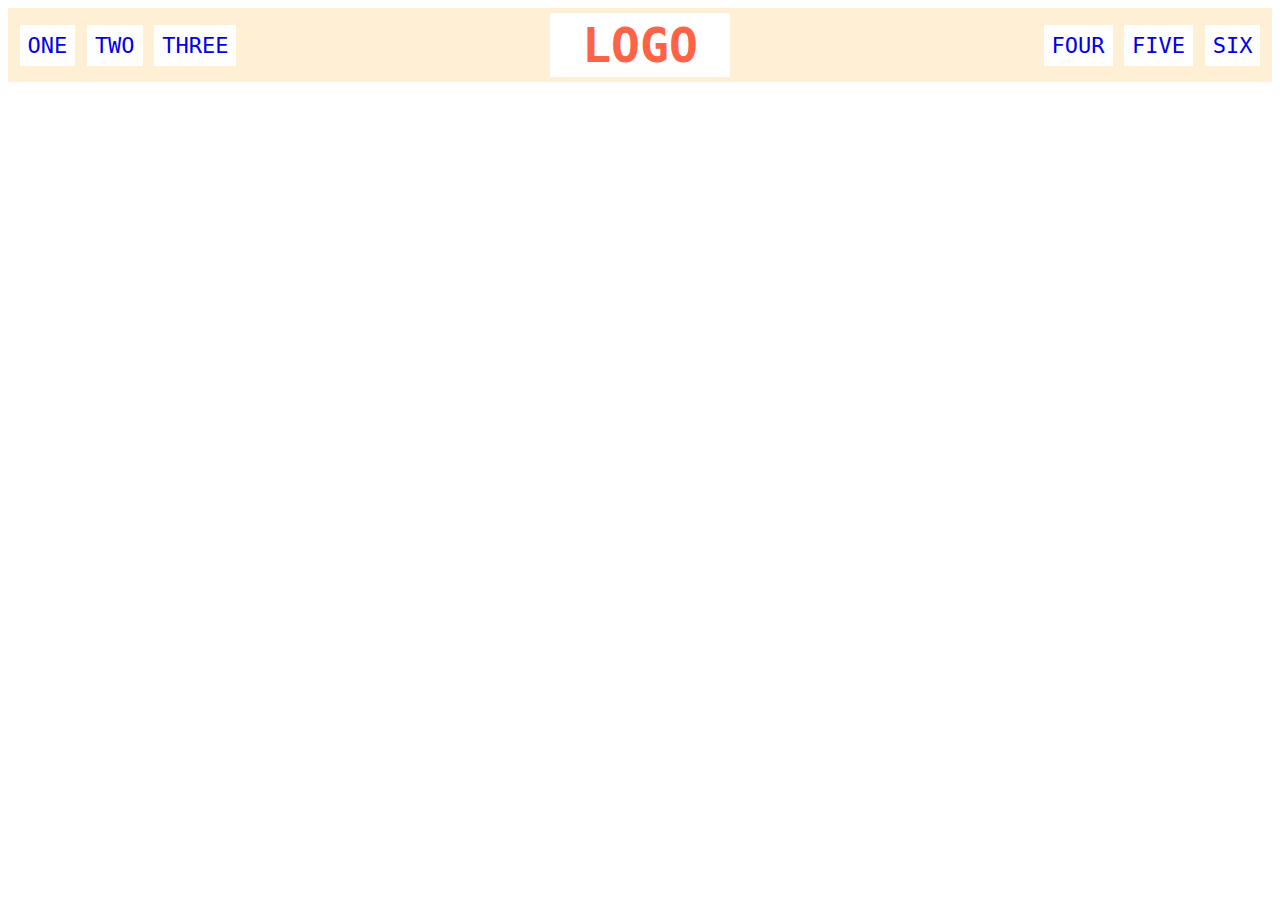
<file: flex/02-flex-header/index.html>
<!DOCTYPE html>
<html lang="en">
  <head>
    <meta charset="UTF-8">
    <meta http-equiv="X-UA-Compatible" content="IE=edge">
    <meta name="viewport" content="width=device-width, initial-scale=1.0">
    <title>Flex Header</title>
    <link rel="stylesheet" href="style.css">
  </head>
  <body>
    
    <div class="header">
      <div class="left-links">
        <ul>
          <li><a href="#">ONE</a></li>
          <li><a href="#">TWO</a></li>
          <li><a href="#">THREE</a></li>
        </ul>
      </div>
      <div class="logo">LOGO</div>
      <div class="right-links">
        <ul>
          <li><a href="#">FOUR</a></li>
          <li><a href="#">FIVE</a></li>
          <li><a href="#">SIX</a></li>
        </ul>
      </div>
    </div>
  </body>
</html>
</file>
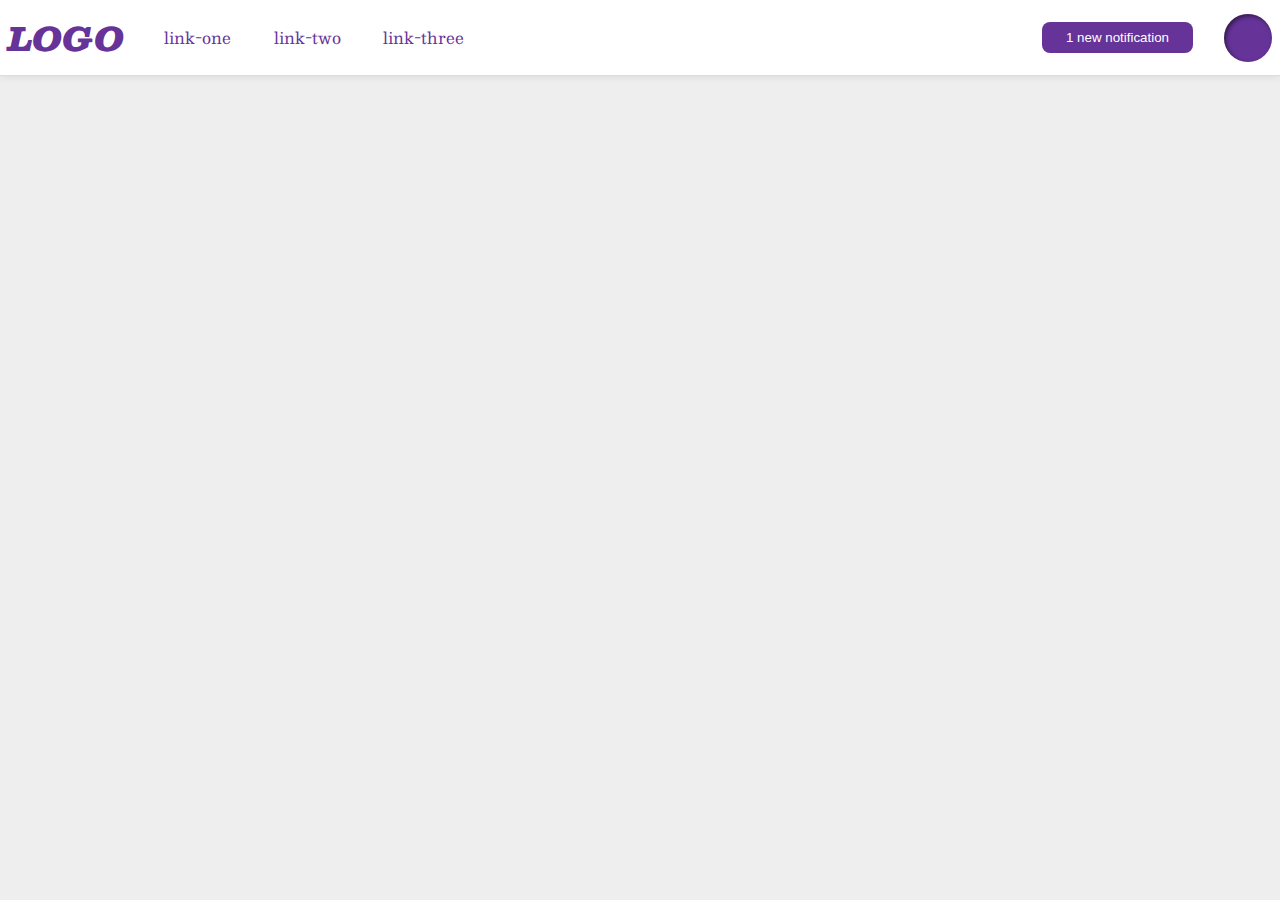
<file: flex/03-flex-header-2/index.html>
<!DOCTYPE html>
<html lang="en">
  <head>
    <meta charset="UTF-8">
    <meta http-equiv="X-UA-Compatible" content="IE=edge">
    <meta name="viewport" content="width=device-width, initial-scale=1.0">
    <title>Flex Header 2</title>
    <link rel="stylesheet" href="style.css">
  </head>
  <body>
    <div class="header">
      <div class= "left">
        <div class="logo">
          LOGO
        </div>
        <ul class="links">
          <li><a href="https://google.com">link-one</a></li>
          <li><a href="https://google.com">link-two</a></li>
          <li><a href="https://google.com">link-three</a></li>
        </ul>
    </div>
      <div class= "right">
        <button class="notifications">
          1 new notification
        </button>
        <div class="profile-image"></div>
      </div>
    </div>
  </body>
</html>
</file>
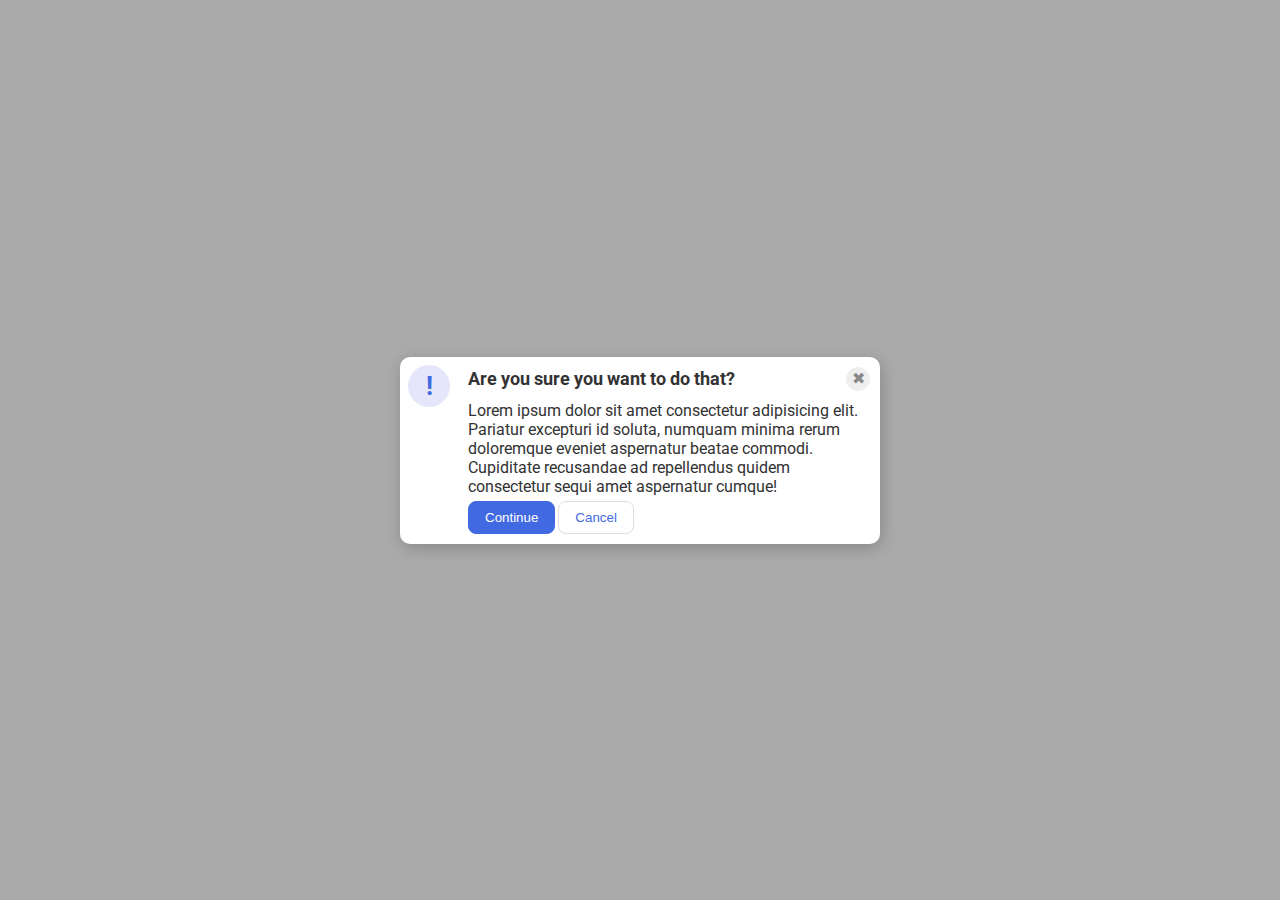
<file: flex/05-flex-modal/index.html>
<!DOCTYPE html>
<html lang="en">
  <head>
    <meta charset="UTF-8">
    <meta http-equiv="X-UA-Compatible" content="IE=edge">
    <meta name="viewport" content="width=device-width, initial-scale=1.0">
    <link rel="stylesheet" href="style.css">
    <title>Modal</title>
  </head>
  <body>
    <div class="modal">
          
      <div class="icon">!</div>
        <div class = "body">
          <div class = "head">
            <div class="header">Are you sure you want to do that?</div>
            <button class="close-button">✖</button>
          </div>
          <div class="text">Lorem ipsum dolor sit amet consectetur adipisicing elit. Pariatur excepturi id soluta, numquam minima rerum doloremque eveniet aspernatur beatae commodi. Cupiditate recusandae ad repellendus quidem consectetur sequi amet aspernatur cumque!</div>
          <div class = "buttons">

            <button class="continue">Continue</button>
            <button class="cancel">Cancel</button>      </div>
          </div>
    </div>
  </body>
</html>
</file>
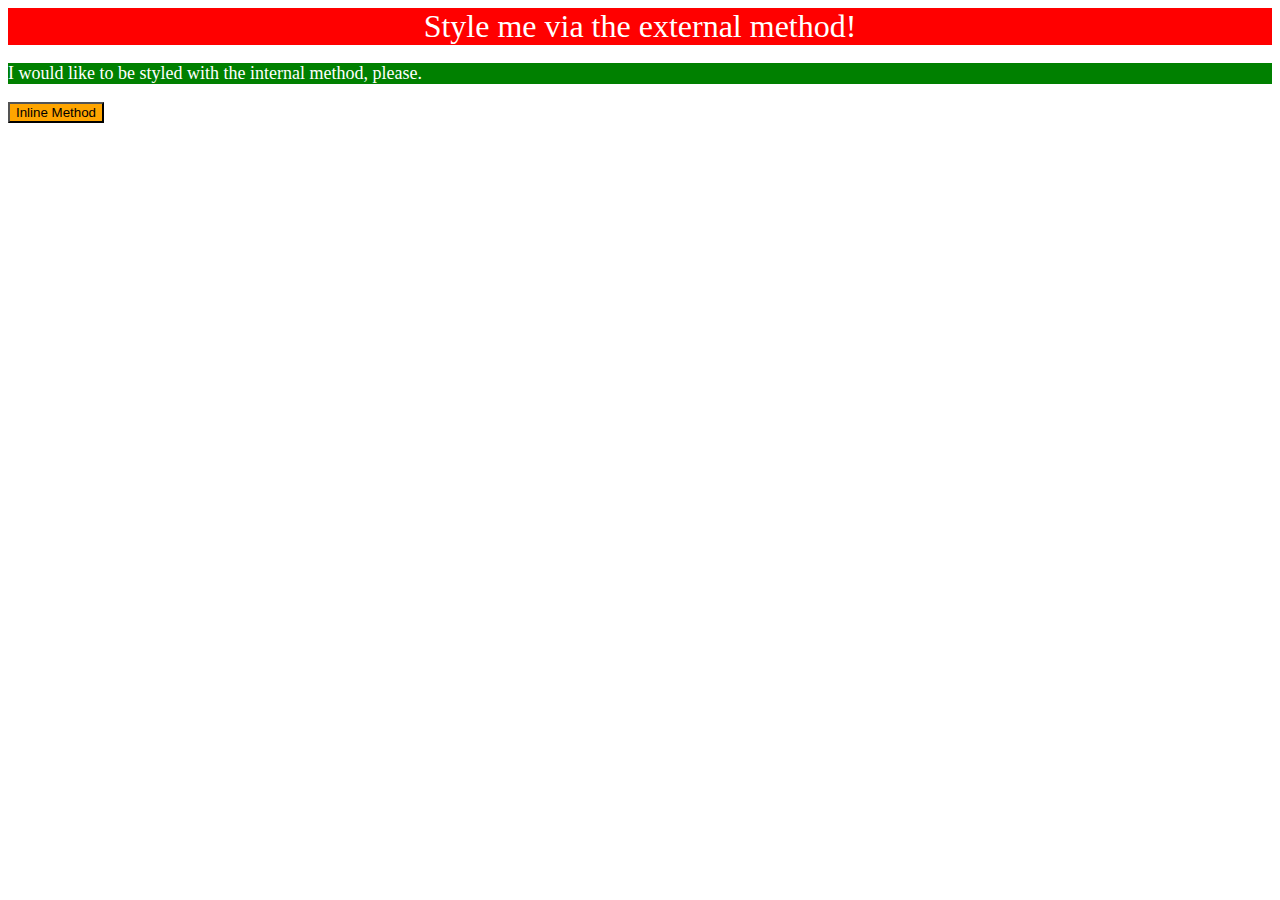
<file: foundations/01-css-methods/index.html>
<!DOCTYPE html>
<html lang="en">

  <head>
    <style>
      p{
        color: white;
        font-size: 18px;
        background-color: green;
      }
    </style>
    <link rel="stylesheet" href="styles.css">
    <meta charset="UTF-8">
    <meta http-equiv="X-UA-Compatible" content="IE=edge">
    <meta name="viewport" content="width=device-width, initial-scale=1.0">
    <title>Methods for Adding CSS</title>
  </head>
  <body>
    <div>Style me via the external method!</div>
    <p>I would like to be styled with the internal method, please.</p>
    <button style="background-color: orange ; font: size 18px;">Inline Method</button>
  </body>
</html>
</file>
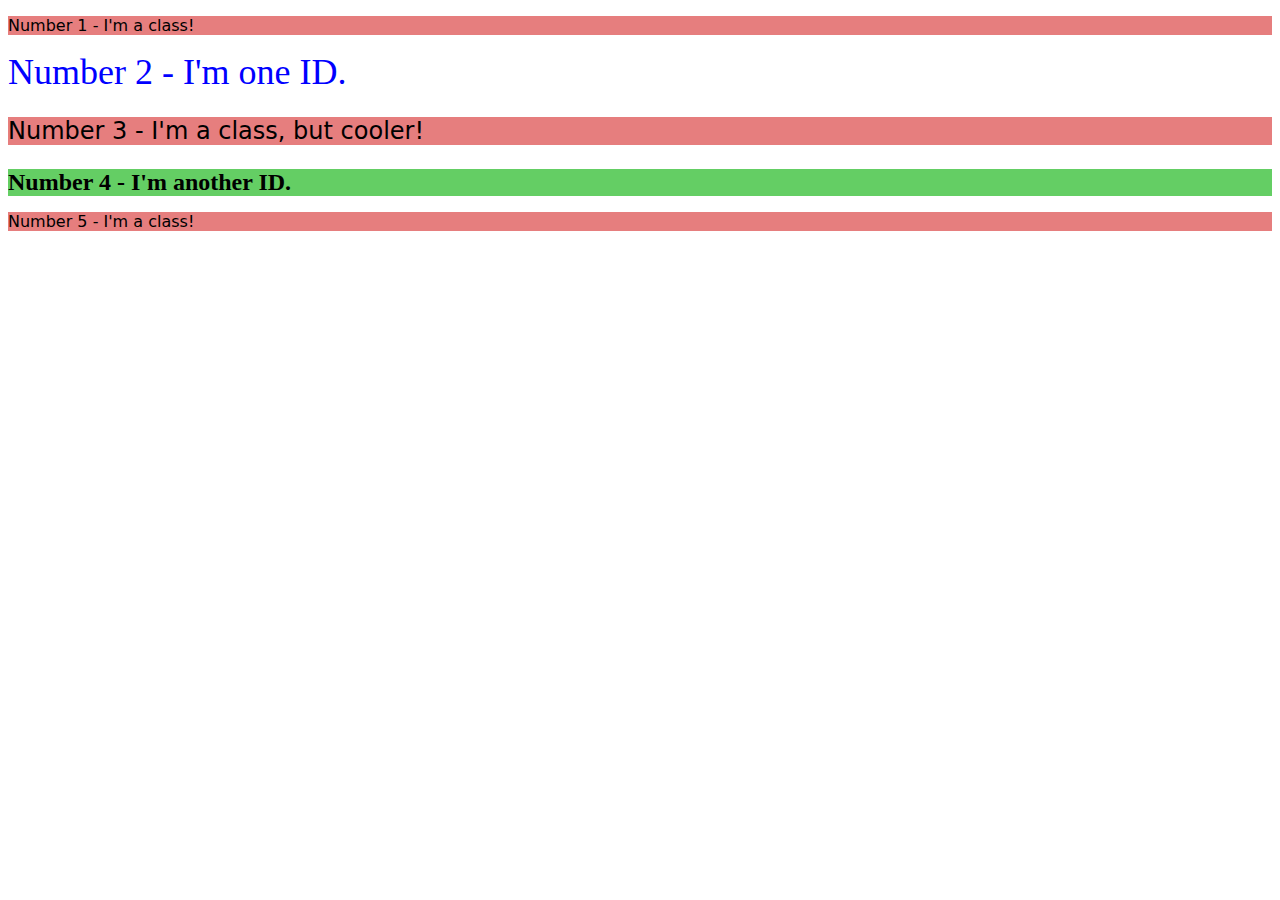
<file: foundations/02-class-id-selectors/index.html>
<!DOCTYPE html>
<html lang="en">
  <head>
    <meta charset="UTF-8">
    <meta http-equiv="X-UA-Compatible" content="IE=edge">
    <meta name="viewport" content="width=device-width, initial-scale=1.0">
    <title>Class and ID Selectors</title>
    <link rel="stylesheet" href="style.css">
  </head>
  <body>
    <p>Number 1 - I'm a class!</p>
    <div class="blue">Number 2 - I'm one ID.</div>
    <p class="font">Number 3 - I'm a class, but cooler!</p>
    <div class="green font">Number 4 - I'm another ID.</div>
    <p >Number 5 - I'm a class!</p>
  </body>
</html>
</file>
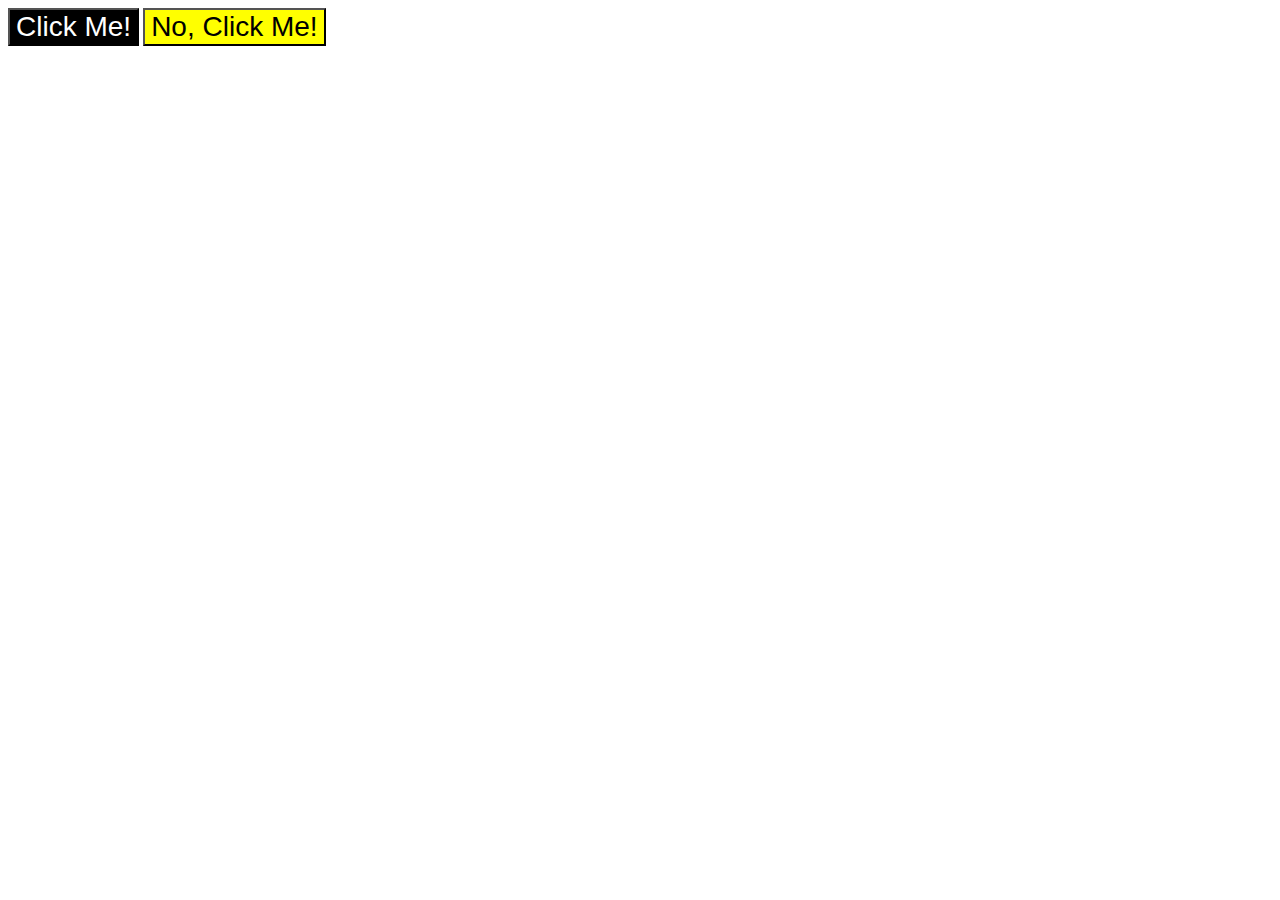
<file: foundations/03-grouping-selectors/index.html>
<!DOCTYPE html>
<html lang="en">
  <head>
    <meta charset="UTF-8">
    <meta http-equiv="X-UA-Compatible" content="IE=edge">
    <meta name="viewport" content="width=device-width, initial-scale=1.0">
    <title>Grouping Selectors</title>
    <link rel="stylesheet" href="style.css">
  </head>
  <body>
    <button class="black">Click Me!</button>
    <button class="yellow">No, Click Me!</button>
  </body>
</html>
</file>
<file: flex/02-flex-header/style.css>
.header  {
  font-family: monospace;
  background: papayawhip;
  display: flex;
  justify-content: space-between;
}

.logo {
  font-size: 48px;
  font-weight: 900;
  color: tomato;
  background: white;
  padding: 4px 32px;
  margin: 5px;
}

.right-links{
    display: flex;
    align-items : center;
}

.left-links{
  display: flex;
  align-items : center;
  
}

ul {
  /* this removes the dots on the list items*/
  display: flex;
  width: 240px;
  align-items: start;
  list-style-type: none;
  /* align-items: center; */
  justify-content: space-evenly;
  margin: 0px;
  padding: 0px;
}

a {
  font-size: 22px;
  background: white;
  padding: 8px;
  /* this removes the line under the links */
  text-decoration: none;
}
</file>
<file: flex/03-flex-header-2/style.css>
/* this is some magical font-importing.  
you'll learn about it later. */
@import url('https://fonts.googleapis.com/css2?family=Besley:ital,wght@0,400;1,900&display=swap');

body {
  margin: 0;
  background: #eee;
  font-family: Besley, serif;
}

.header {
  background: white;
  border-bottom: 1px solid #ddd;
  box-shadow: 0 0 8px rgba(0,0,0,.1);  
  display: flex;
  justify-content: space-between;
}

.profile-image {
  background: rebeccapurple;
  box-shadow: inset 2px 2px 4px rgba(0,0,0,.5);
  border-radius: 50%;
  width: 48px;
  height: 48px;
}

.left{
  display: flex;
  align-items: center;
  margin: 8px;
}

.right{
  display: flex;
  align-items: center;
  margin: 8px;
  width: 230px;
  justify-content: space-between;
}

.logo {
  color: rebeccapurple;
  font-size: 32px;
  font-weight: 900;
  font-style: italic;
}

button {
  border: none;
  border-radius: 8px;
  background: rebeccapurple;
  color: white;
  padding: 8px 24px;
}

a {
  /* this removes the line under our links */
  text-decoration: none;
  color: rebeccapurple;
}

ul {
  display: flex;
  list-style-type: none;
  justify-content: space-between;
  width : 300px ; 
}
</file>
<file: flex/05-flex-modal/style.css>
@import url('https://fonts.googleapis.com/css2?family=Roboto:wght@400;700&display=swap');

html, body {
  height: 100%;
}

body {
  font-family: Roboto, sans-serif;
  margin: 0;
  background: #aaa;
  color: #333;
  /* I'll give you this one for free lol */
  display: flex;
  align-items: center;
  justify-content: center;
}

.modal {
  background: white;
  width: 480px;
  border-radius: 10px;
  box-shadow: 2px 4px 16px rgba(0,0,0,.2);
}

.icon {
  color: royalblue;
  font-size: 26px;
  font-weight: 700;
  background: lavender;
  width: 42px;
  height: 42px;
  border-radius: 50%;
  display: flex;
  align-items: center;
  justify-content: center;
}

.close-button {
  background: #eee;
  border-radius: 50%;
  color: #888;
  font-weight: 400;
  font-size: 16px;
  height: 24px;
  width: 24px;
  display: flex;
  align-items: center;
  justify-content: center;
  border: 1px solid #eee;
  padding: 0;
}

button {
  cursor: pointer;
  padding: 8px 16px;
  border-radius: 8px;
}

button.continue {
  background: royalblue;
  border: 1px solid royalblue;
  color: white;
  margin-right: 3px;
}

button.cancel {
  background: white;
  border: 1px solid #ddd;
  color: royalblue;
}

.modal{
  display: flex;
  justify-content: space-between;
}

.icon{
  flex-shrink: 0;
  margin: 8px;
}

.body{
  display: flex;
  flex-direction: column;
  justify-content: space-between;
  margin: 10px;
}
.text{
  margin-top: 10px;
  margin-bottom: 5px;
}
.buttons{
  display: flex;
  flex-direction: row;
  justify-content: start;
}

.head{
  display: flex;
  justify-content: space-between;
  align-items: center;
}
.header{
  font-weight: bold;
  font-size: large;
}
</file>
<file: foundations/01-css-methods/styles.css>
div{
    background-color: red;
    color: white;
    text-align: center;
    font-size: 32px;
}
</file>
<file: foundations/02-class-id-selectors/style.css>
p{
    background-color: rgb(230, 126, 126);
    font-family: Verdana, DejaVu , Sans, sans-serif;
}

.blue{
    color: blue;
    font-size: 36px;
}

.font{
    font-size: 24px;
}

.green{
    font-weight: bold;
    background-color: rgb(100, 206, 100)
}
</file>
<file: foundations/03-grouping-selectors/style.css>
button{
    font-size: 28px;
    font-family: Helvetica, 'Times New Roman', sans-serif;
} 

.black{
    background-color: black;
    color: white;
} 

.yellow{
    background-color: yellow;
}
</file>
